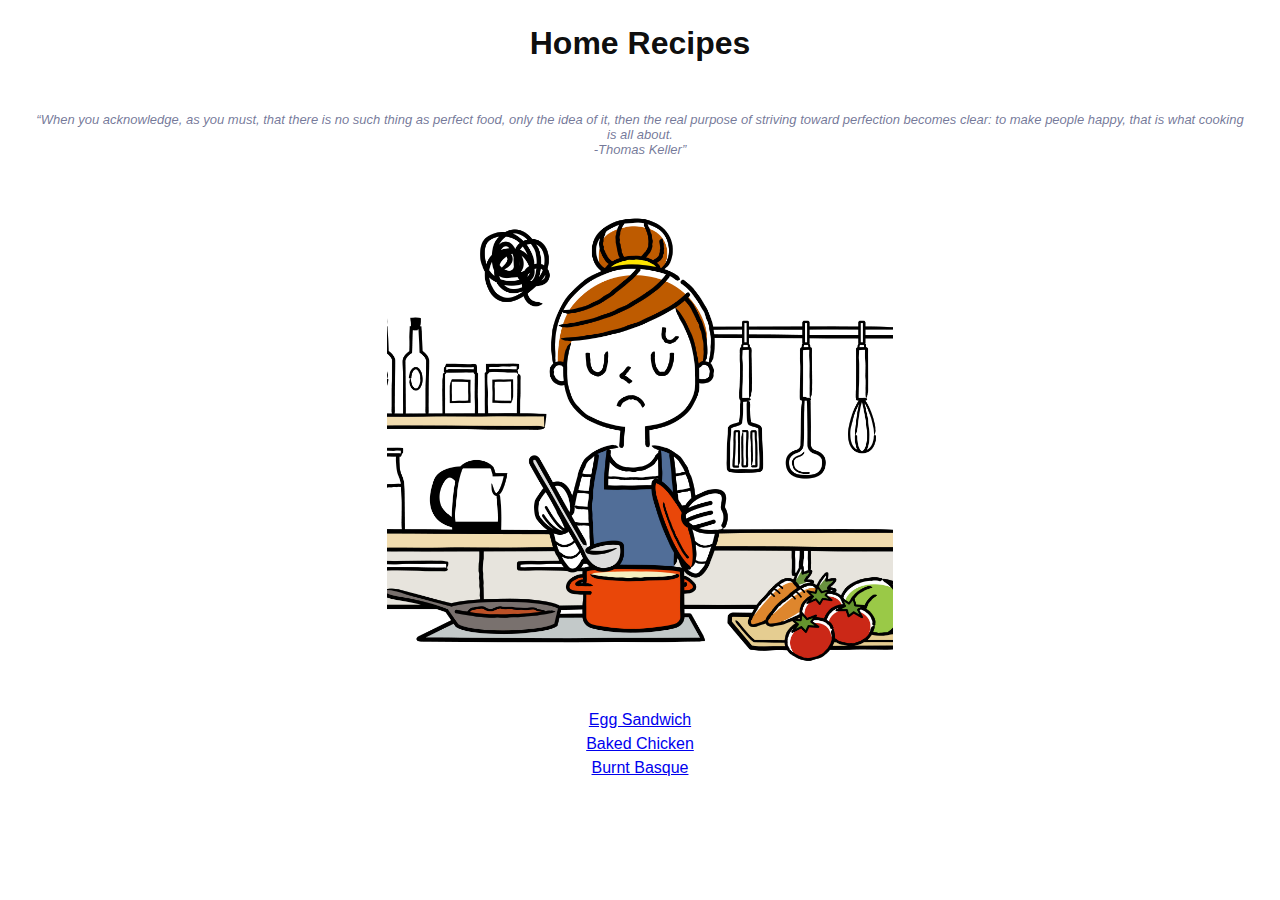
<file: index.html>
<!DOCTYPE html>
<html lang="en">
<head>
    <meta charset="UTF-8">
    <meta http-equiv="X-UA-Compatible" content="IE=edge">
    <meta name="viewport" content="width=device-width, initial-scale=1.0">
    <title>Document</title>
    <link rel="stylesheet" href="styles.css"
</head>
<body>


    <div class="container">
        <h1>Home Recipes</h1>

        <blockquote> 
            <em>“When you acknowledge, as you must, that there is no such thing as perfect food, only the idea of it, then the real purpose of striving toward perfection becomes clear: to make people happy, that is what cooking is all about.
                <br> -Thomas Keller”</em>
        </blockquote>
        
        
    
        
        <div class="main-image">
            <img src="images/cooking.jpg" style="max-width:100%;height:auto;" alt="cooking">
        </div>
    
        
        
        <ul class="ulhome1">
            <li><a href="recipes/eggsandwich.html">Egg Sandwich</a></li>
            <li><a href="recipes/bakedchicken.html">Baked Chicken</a></li>
            <li><a href="recipes/burntbasque.html">Burnt Basque</a></li>
        </ul> 

    </div>
    
    

</body>
</html>
</file>
<file: styles.css>
ol, ul {
	list-style: none;
    padding: 0;
}



/* *{
    margin: 0px;
    padding: 0px;
    display: flex;
    flex-direction: column;
    justify-content: center;
    align-items: center;
    flex-wrap: wrap;
    border: 2px solid yellowgreen;
    text-align: center;
    font-family:sans-serif, "Times New Roman" ;
    

} */


.container {
    text-align: center;
    /* border: 2px solid green; */
    font-family:sans-serif, "Times New Roman" ;
    /* width: 1200px; */
    /* max-width: 500px; */
}


/* img{

    margin-top:50px;
    margin-bottom:50px;
    height: 300px;
    min-width:100px;
    border-radius: 0.4em;
    flex-shrink: 1;

  } */

  /* .pic{
    color: white;
    background-color: rgb(203, 215, 223);
    margin:25px;
    padding:50px;
    border: 7px dotted whitesmoke;

    height: 500px;
    width: 500px;
  } */

  h1{
    color: rgba(0, 0, 0, 0.965);
    background-color: rgb(255, 255, 255);
    margin: 25px;
    font-family:sans-serif, "Times New Roman"

}

.main-image {
    display: block;
    margin-left: auto;
    margin-right: auto;
    max-width: 40%;
}



blockquote{
    padding: 25px;
    font-size: small;
    margin: auto;
    color:rgba(72, 77, 120, 0.748)
    
    }

ul.home{
    color: rgb(200, 210, 214);
    /* margin: 0px; */
    font-family:sans-serif, "Times New Roman"

    
  }

li{
    padding: 3px;
    list-style-type: none;
    text-align: center;
    font-family:sans-serif, "Times New Roman"
}

/* ul.home li:hover{
    padding: 5px;
    border-style: none;
    border-radius: 0.4em;
    transition: all .3 linear;
    background-color: rgba(204, 231, 240, 0.737);
    font-family:sans-serif, "Times New Roman"
   

    width:200px;
    margin:auto;
    
} */

a:visited { 
    text-decoration: none; 
    color: rgb(47, 47, 46); 
   }




.recipe{
    color: #1a2735;
    background-color: rgb(255, 255, 255);
    margin: auto;
    padding: 5px;
    background-color: rgb(244, 248, 251);
    /* width: 700px; */
    border-radius: 10px;
    border-style:none;
    text-align: center;
    font-family:sans-serif, "Times New Roman"
}

.description{
    padding: 10px;
    color: rgb(85, 103, 122);
    /* background-color: aliceblue; */
    /* width: 700px; */
    margin: auto;
    border-radius: 50em;
    text-align: center;
    font-family:sans-serif, "Times New Roman"
}

p{
    padding: 25px;  
    color: rgba(72, 77, 120, 0.748);
    /* width: 700px; */
    text-align: center;
    margin: auto;
    font-family:sans-serif, "Times New Roman"
}
   


.recpic{
    text-align: center;

} 


.ingredients{
    padding: 10px;
    color: rgb(59, 56, 56);
    background-color: rgb(222, 219, 219);
    width: 360px;
    margin: auto;
    border-radius: 10px 50px;  
    text-align: center;
    font-family:sans-serif, "Times New Roman"
  

}

.steps{
    padding: 10px;
    color: rgb(59, 56, 56);
    background-color: aliceblue;
    width: 360px;
    margin: auto;
    border-radius: 50em; 
    text-align: center; 
    font-family:sans-serif, "Times New Roman"
}

ul, ol{
    color: rgb(112, 108, 108);
    font-family:sans-serif, "Times New Roman"
}



@media screen and (max-width: 374px){
    blockquote{
        color: rosybrown;
        font-size: 10px; 
        font-size: 0.8em;
       
    }

    .recipe{
        color:rosybrown;
        font-size: 0.9em;
    }

    div{
        display:flex;
        width: 55px;

    }

    .description, .ingredients, .steps{
        color:rosybrown;
        width: 100%;
        font-size: 0.8em;

    }

    /* .recpic{
        display:block;margin:0 auto;
        max-width: 10%;
    } 
     */


}
</file>
